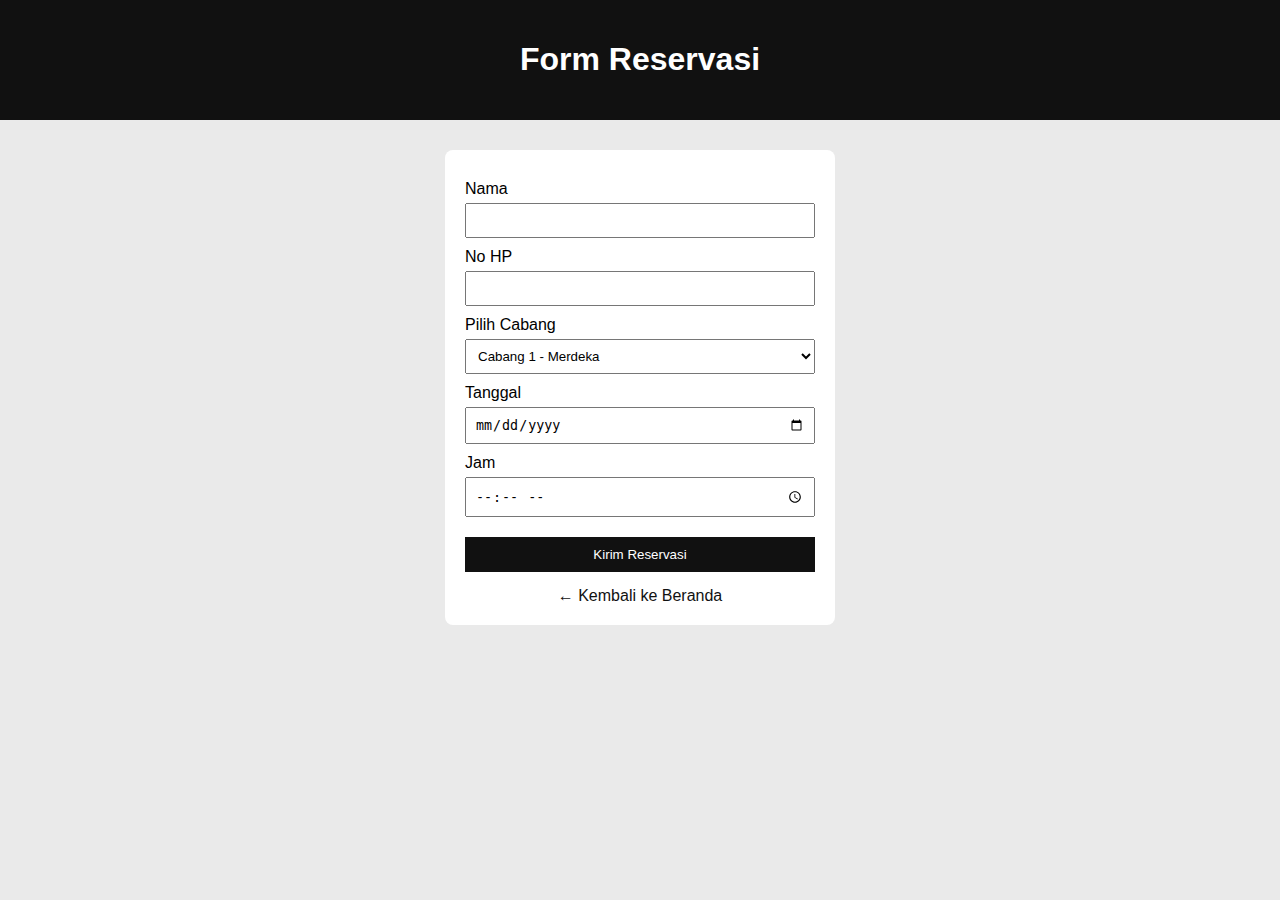
<file: reservasi.html>
<!DOCTYPE html>
<html lang="id">

<head>
    <meta charset="UTF-8">
    <title>Reservasi - Medi Billiard</title>
    <link rel="stylesheet" href="reservasi.css">
</head>

<body>

    <header>
        <h1>Form Reservasi</h1>
    </header>

    <section class="reservasi">
        <form>
            <label>Nama</label>
            <input type="text" required>

            <label>No HP</label>
            <input type="tel" required>

            <label>Pilih Cabang</label>
            <select>
                <option>Cabang 1 - Merdeka</option>
                <option>Cabang 2 - Sudirman</option>
            </select>

            <label>Tanggal</label>
            <input type="date" required>

            <label>Jam</label>
            <input type="time" required>

            <button type="submit">Kirim Reservasi</button>
        </form>

        <a href="index.html" class="back">← Kembali ke Beranda</a>
    </section>

</body>

</html>
</file>
<file: reservasi.css>
body {
    font-family: Arial, sans-serif;
    background: #eaeaea;
    margin: 0;
}

header {
    background: #111;
    color: white;
    text-align: center;
    padding: 20px;
}

.reservasi {
    background: white;
    margin: 30px auto;
    padding: 20px;
    width: 350px;
    border-radius: 8px;
}

.reservasi form {
    display: flex;
    flex-direction: column;
}

.reservasi label {
    margin-top: 10px;
}

.reservasi input,
.reservasi select {
    padding: 8px;
    margin-top: 5px;
}

.reservasi button {
    margin-top: 20px;
    padding: 10px;
    background: #111;
    color: white;
    border: none;
    cursor: pointer;
}

.reservasi button:hover {
    background: #333;
}

.back {
    display: block;
    text-align: center;
    margin-top: 15px;
    text-decoration: none;
    color: #111;
}
</file>
